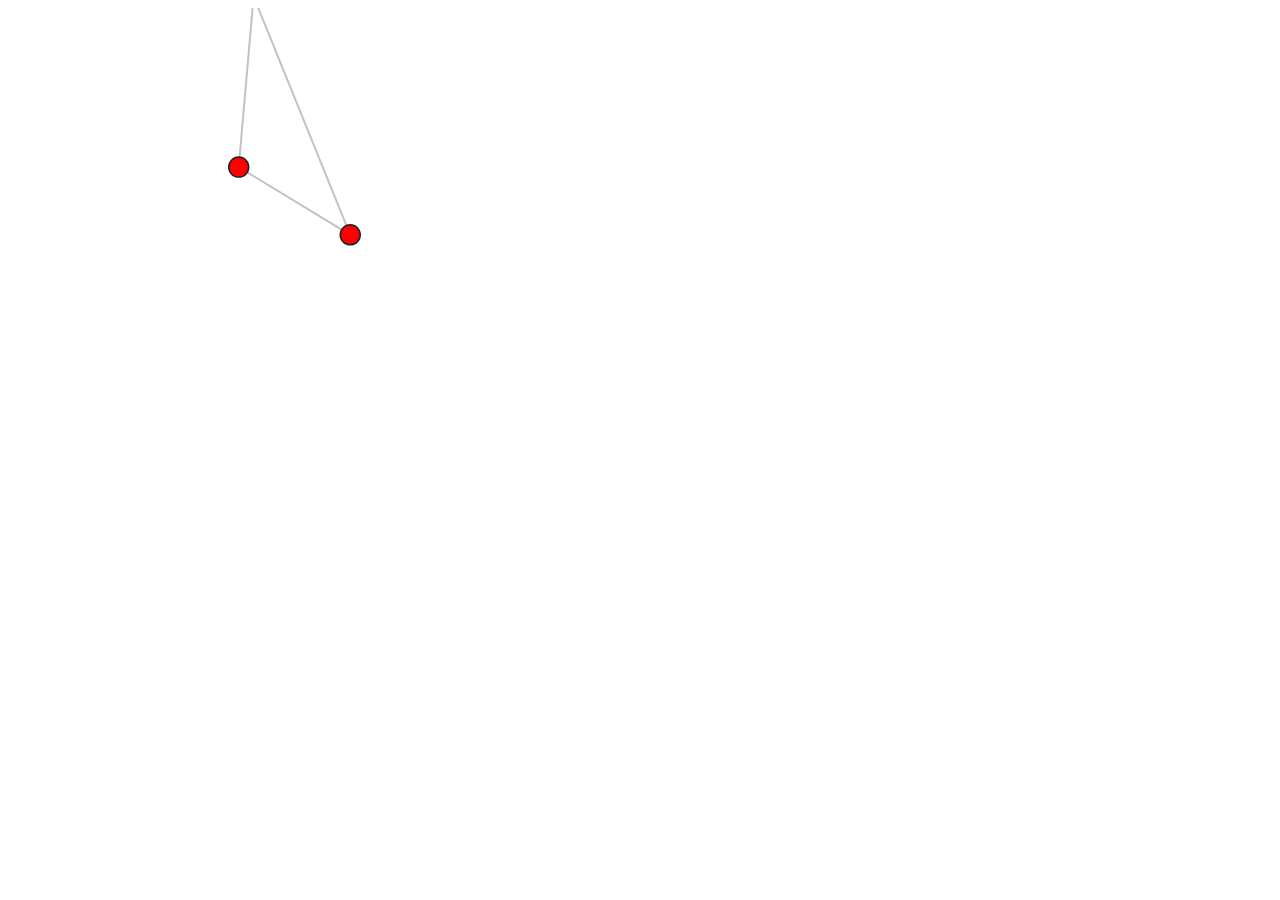
<file: d3/slack.html>
<DOCTYPE! html>
<html>
	<head>
		<title> Test </title>
	</head>
<style type="text/css">
    .node {fill: red; stroke: #222; stroke-width: 1.5px; }
    .node.actor { fill: #888; }
    .node.movie { fill: #BBB; }
    .link { stroke: #999; stroke-opacity: .6; stroke-width: 2px; }
</style>
	<body>
		<!--<script src="d3.js"></script>-->
		<script src="d3.v3.js" charset="utf-8"></script>
		<div id="graph"> </div>
		<script>

        var graph = {"nodes":[{name:"Peter",label:"Person",id:1},{name:"Michael",label:"Person",id:2},
          {name:"Neo4j",label:"Database",id:3}],
         "links":[{source:0, target:1, type:"KNOWS", since:2010},{source:0, target:2, type:"FOUNDED"},
                  {source:1, target:2, type:"WORKS_ON"}]};
        console.log(graph);

            var width = 800, height = 800;
  // force layout setup
  var force = d3.layout.force()
          .charge(-2000).linkDistance(30).size([width, height]);

  // setup svg div
  var svg = d3.select("#graph").append("svg")
          .attr("width", "100%").attr("height", "100%")
          .attr("pointer-events", "all");

  // load graph (nodes,links) json from /graph endpoint

          force.nodes(graph.nodes).links(graph.links).start();

          // render relationships as lines
          var link = svg.selectAll(".link")
                  .data(graph.links).enter()
                  .append("line").attr("class", "link");


          // render nodes as circles, css-class from label
          var node = svg.selectAll(".node")
                  .data(graph.nodes).enter()
                  .append("circle")
                  .attr("class", function (d) { return "node "+d.label })
                  .attr("r", 10)
                  .call(force.drag);

          // html title attribute for title node-attribute
          node.append("title").text(function (d) {return d.name});


          // force feed algo ticks for coordinate computation
          force.on("tick", function() {
              link.attr("x1", function(d) { return d.source.x; })
                      .attr("y1", function(d) { return d.source.y; })
                      .attr("x2", function(d) { return d.target.x; })
                      .attr("y2", function(d) { return d.target.y; });

              node.attr("cx", function(d) { return d.x; })
                      .attr("cy", function(d) { return d.y; });
          });






		</script>
	</body>
</html>
</file>
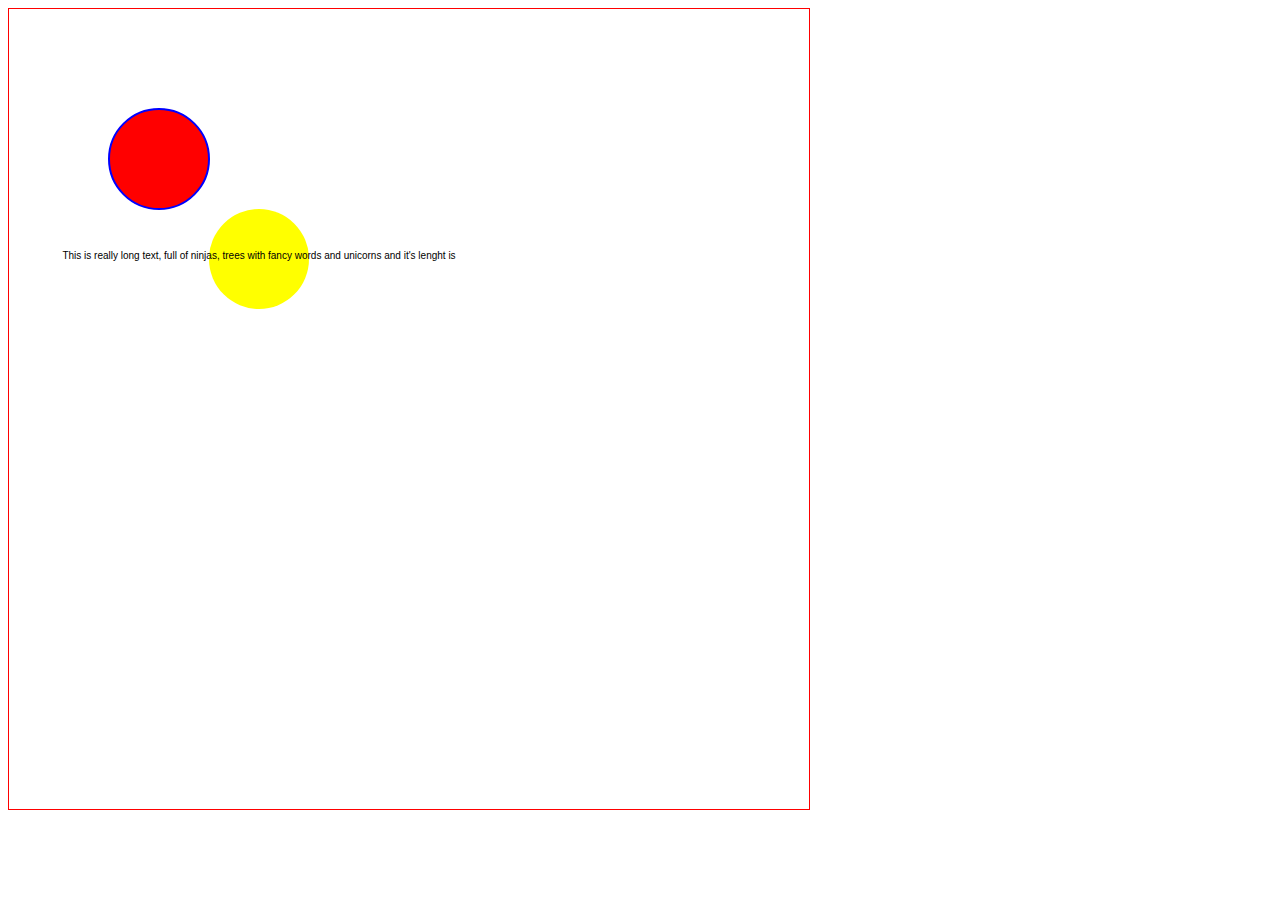
<file: d3/svg_test.html>
<!DOCTYPE html>
<html>
    <link rel="stylesheet" href="graph.css">
    <head>
        <meta charset="utf-8">
    </head>

    <body>

    </body>

    <script src="d3v4/d3.js"></script>


    <script src="svg_test.js"></script>

</html>
</file>
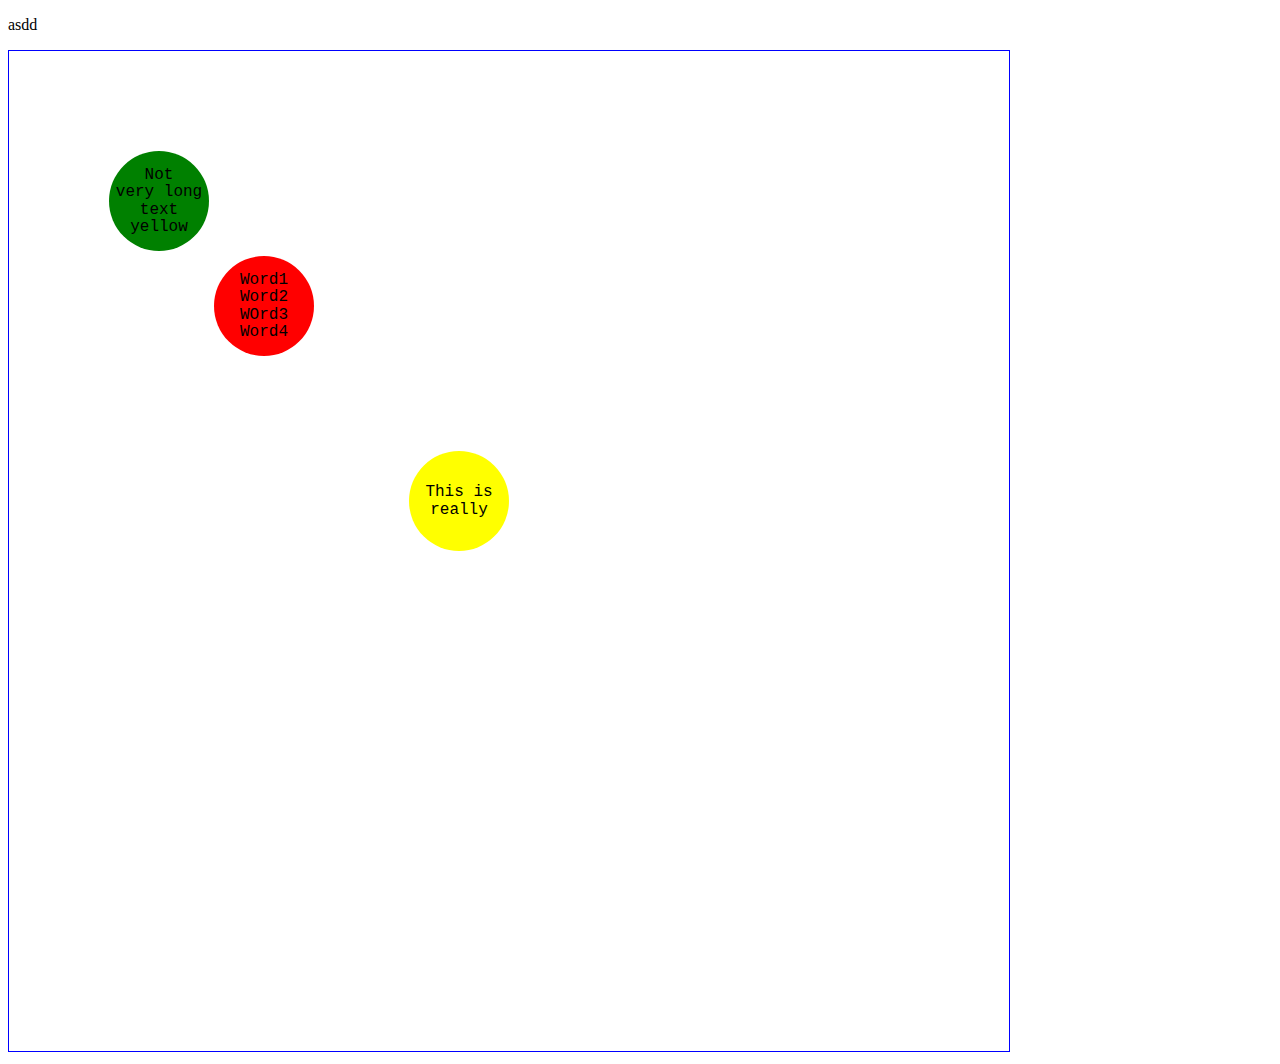
<file: D3inAction/svg_test.html>
<!DOCTYPE html>
<html>
    <link rel="stylesheet" href="graph.css">
   <!-- <link href="https://fonts.googleapis.com/css?family=Anonymous+Pro|Cousine|Fira+Mono|Inconsolata|Roboto+Mono"
          rel="stylesheet" -->

    <head>
        <meta charset="utf-8">
    </head>

    <body>
<p>asdd</p>
    </body>
<!-- --!>

<!-- -->   <script src="textwrap.js"></script>  <!-- -->
<!-- -->     <script src="d3v4/d3.js"></script> <!-- -->

    <script src="svg_test.js"></script>

</html>
</file>
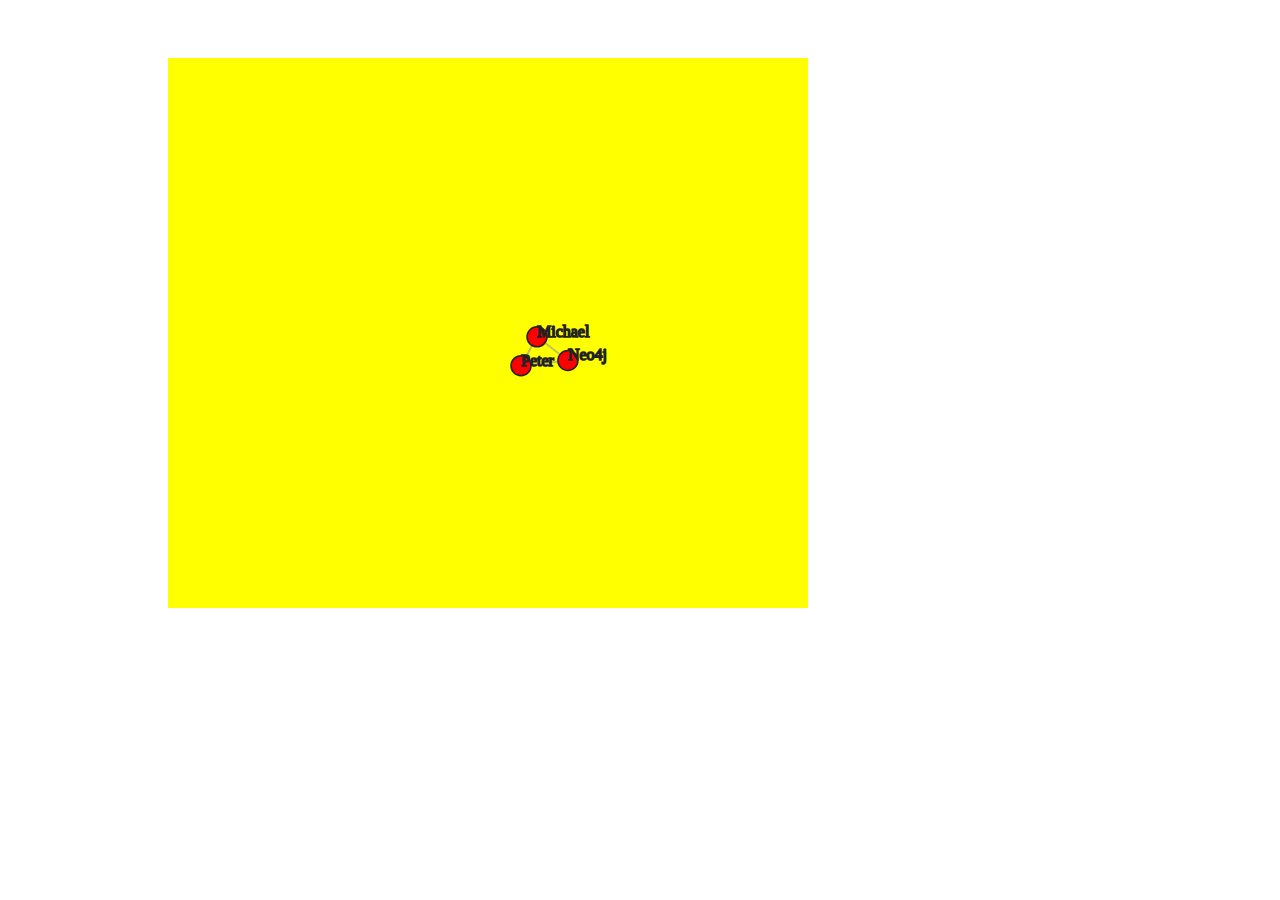
<file: d3/D3inAction/basic_setup.html>
<!DOCTYPE html>
<html>
    <style type="text/css">
        .node {fill: red; stroke: #222; stroke-width: 1.5px; }
        .node.actor { fill: #888; }
        .node.movie { fill: #BBB; }
        .link { stroke: #999; stroke-opacity: .6; stroke-width: 2px; }
    </style>
    <head>
        <meta charset="utf-8">
        <script src="../d3.v3.js"></script>
        <script src="code.js"></script>
    </head>

    <body>
    <div id="graph"> </div>
    </body>
</html>
</file>
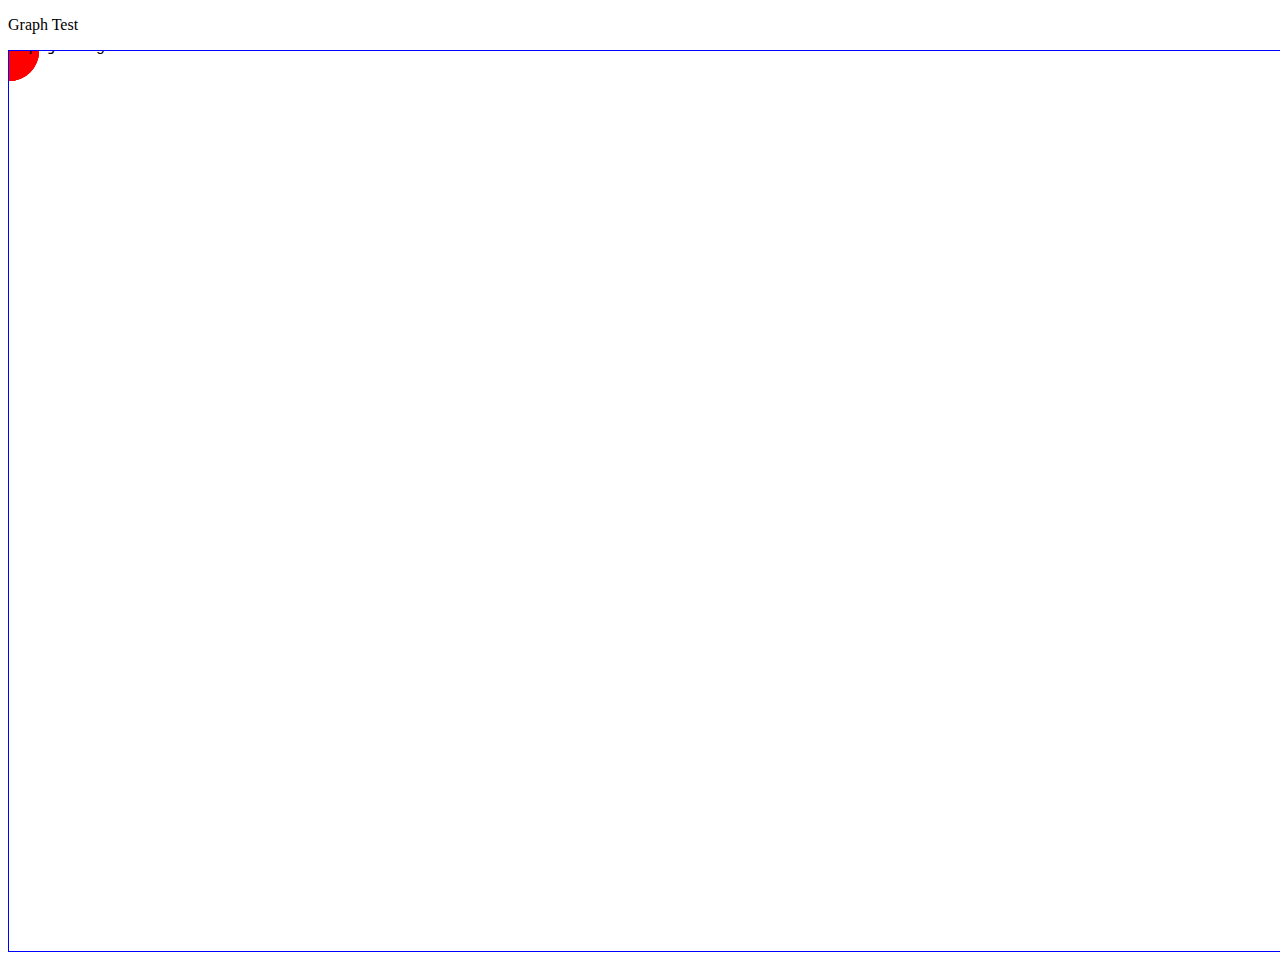
<file: d3/HTML/circle_force.html>
<!DOCTYPE html>
<html>
    <link rel="stylesheet" href="../CSS/graph.css">
   <!-- <link href="https://fonts.googleapis.com/css?family=Anonymous+Pro|Cousine|Fira+Mono|Inconsolata|Roboto+Mono"
          rel="stylesheet" -->

    <head>
        <meta charset="utf-8">
    </head>

    <body>
<p>Graph Test</p>
    </body>
<!-- --!>

<!-- -->   <script src="../JS/textwrap.js"></script>  <!-- -->
<!-- -->     <script src="../d3v4/d3.js"></script> <!-- -->

    <script src="../JS/circle_force.js"></script>

</html>
</file>
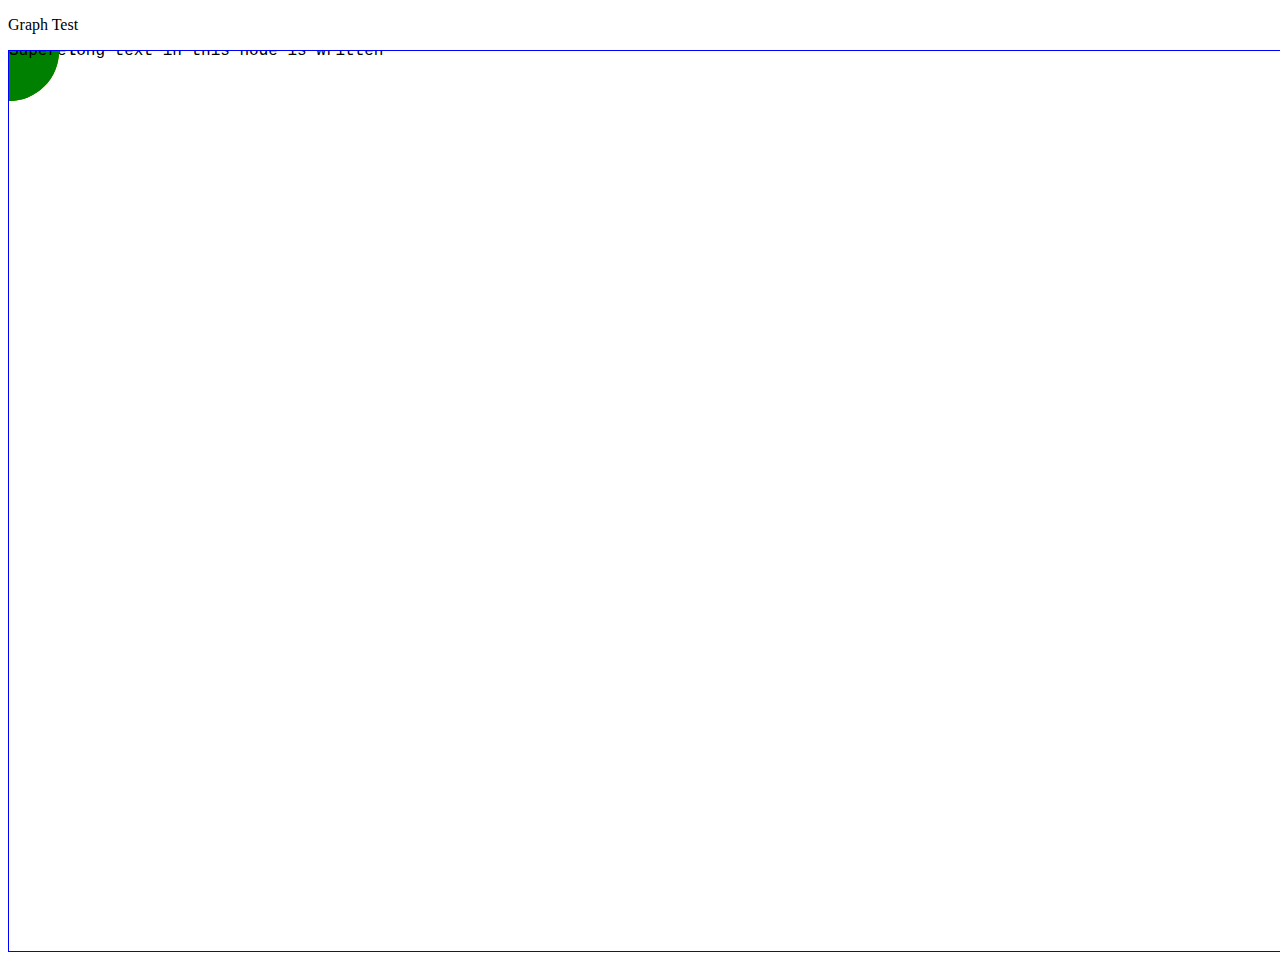
<file: d3/HTML/graph_test.html>
<!DOCTYPE html>
<html>
    <link rel="stylesheet" href="../CSS/graph.css">
   <!-- <link href="https://fonts.googleapis.com/css?family=Anonymous+Pro|Cousine|Fira+Mono|Inconsolata|Roboto+Mono"
          rel="stylesheet" -->

    <head>
        <meta charset="utf-8">
    </head>

    <body>
<p>Graph Test</p>
    </body>
<!-- --!>

<!-- -->   <script src="../JS/textwrap.js"></script>  <!-- -->
<!-- -->     <script src="../d3v4/d3.js"></script> <!-- -->

    <script src="../JS/graph_test.js"></script>

</html>
</file>
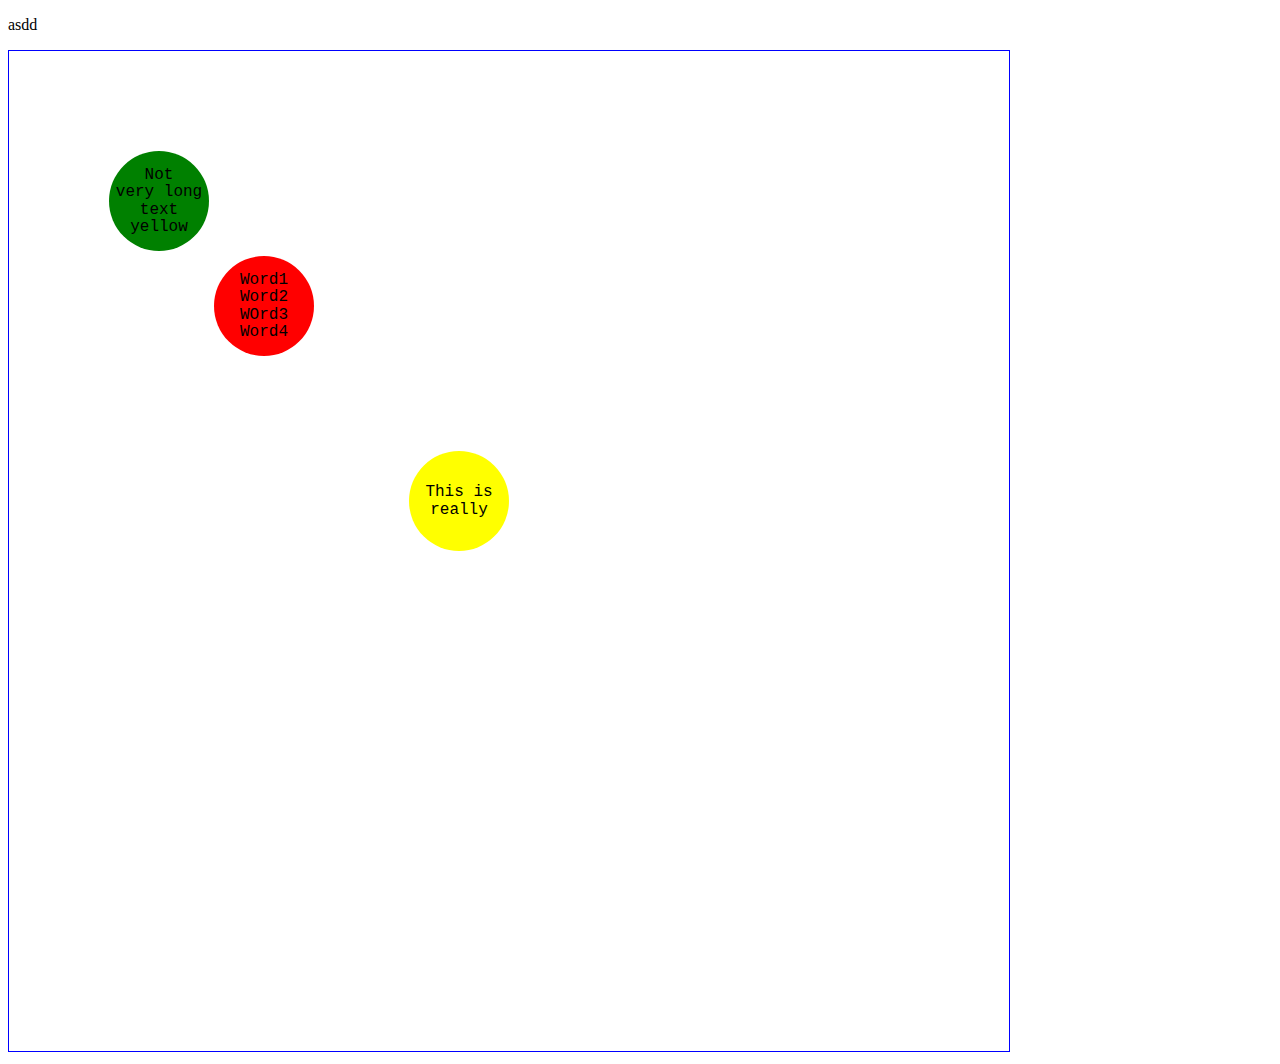
<file: d3/HTML/svg_test.html>
<!DOCTYPE html>
<html>
    <link rel="stylesheet" href="../CSS/graph.css">
   <!-- <link href="https://fonts.googleapis.com/css?family=Anonymous+Pro|Cousine|Fira+Mono|Inconsolata|Roboto+Mono"
          rel="stylesheet" -->

    <head>
        <meta charset="utf-8">
    </head>

    <body>
<p>asdd</p>
    </body>
<!-- --!>

<!-- -->   <script src="../JS/textwrap.js"></script>  <!-- -->
<!-- -->     <script src="../d3v4/d3.js"></script> <!-- -->

    <script src="../JS/svg_test.js"></script>

</html>
</file>
<file: d3/graph.css>
.node {
  fill: red;
  stroke: #222;
  /*stroke-width: 1.5px;*/
}
.link {
  stroke: #999;
  stroke-opacity: .6;
  stroke-width: 2px;
}

text {
  font-family: sans-serif;
  pointer-events: none;
}
</file>
<file: D3inAction/graph.css>
.node {
  /*fill: red;*/
  /*stroke: #222;*/
  /*stroke-width: 1.5px;*/
}
.link {
  stroke: #999;
  stroke-opacity: .6;
  stroke-width: 2px;
}

text {
  font-family: 'Fira Mono', monospace;
  /*font-family: 'Roboto Mono';*/
  /*fill: none;*/

  pointer-events: none;
}
</file>
<file: d3/CSS/graph.css>
.node {
  fill: red;
  /*stroke: #222;*/
  /*stroke-width: 1.5px;*/
}

.node.Person{
    fill: yellow;
}

.node.Database{
    fill: green;
}

.link line{
  /*stroke: #999;*/
    stroke: black;
  /*stroke-opacity: .6;*/
  stroke-width: 20px;
}

/*#zoom_box > g:nth-child(2) > text*/

text {
  font-family: 'Fira Mono', monospace;
  /*font-family: 'Roboto Mono';*/
  fill: black;
  pointer-events: none;
}
</file>
